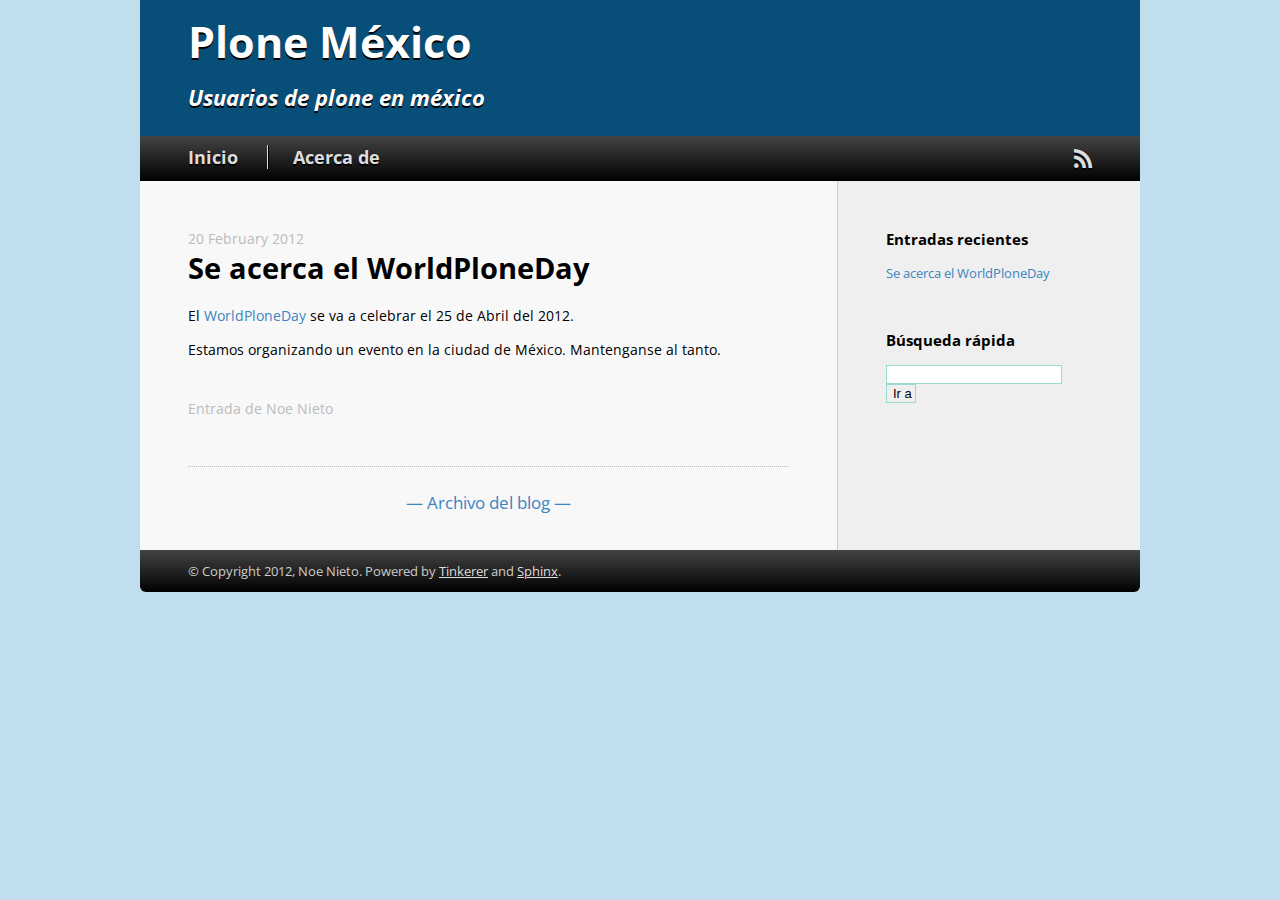
<file: blog/html/index.html>
<!DOCTYPE html PUBLIC "-//W3C//DTD XHTML 1.0 Transitional//EN"
  "http://www.w3.org/TR/xhtml1/DTD/xhtml1-transitional.dtd">


<html xmlns="http://www.w3.org/1999/xhtml">
  <head>
    <meta http-equiv="Content-Type" content="text/html; charset=utf-8" />
    
    <title>Inicio &mdash; Plone México</title>
    
    <link rel="stylesheet" href="_static/modern.css" type="text/css" />
    <link rel="stylesheet" href="_static/pygments.css" type="text/css" />
    
    <script type="text/javascript">
      var DOCUMENTATION_OPTIONS = {
        URL_ROOT:    '',
        VERSION:     '0.3.1b',
        COLLAPSE_INDEX: false,
        FILE_SUFFIX: '.html',
        HAS_SOURCE:  true
      };
    </script>
    <script type="text/javascript" src="_static/jquery.js"></script>
    <script type="text/javascript" src="_static/underscore.js"></script>
    <script type="text/javascript" src="_static/doctools.js"></script>
    <script type="text/javascript" src="_static/translations.js"></script>
    <link rel="shortcut icon" href="_static/favicon.ico"/>
    
    <link rel="top" title="Plone México" href="#" />
    <link rel="alternate" type="application/rss+xml" title="RSS" href="rss.html">
     

    
    <script type="text/javascript">
        $(document).ready(function() {
            var bodywrapper = document.getElementsByClassName("documentwrapper")[0];
            var sidebar = document.getElementsByClassName("sphinxsidebar")[0];

            if (sidebar.offsetHeight > bodywrapper.offsetHeight)
            {
                bodywrapper.style.minHeight = sidebar.offsetHeight + "px";
            }
        });
    </script>

  </head>
  <body>
    
    <div class="header">
        <h1 class="heading">
            <a href="#">
                <span>Plone México</span>
            </a>
        </h1>
        <h2 class="tagline">Usuarios de plone en méxico</h2>
    </div>
    <div class="page_nav">
        <ul>
            
            <li>
                <a href="#">Inicio</a>
            </li>
            
            <li>
                <a href="pages/acerca_de.html">Acerca de</a>
            </li>
            
            <li class="right">
                
    <a href="rss.html" title="Subscribe via RSS">
        <div class="rss"><span class="webfont">B</span>
            
        </div>
    </a>
            </li>
        </ul>
    </div>
    <div class="clearer"></div>
      <div class="sphinxsidebar">
        <div class="sphinxsidebarwrapper">

<div class="widget">
    <h3>Entradas recientes</h3>
    <ul>
        <li>
            <a href="2012/02/20/se_acerca_el_worldploneday.html">Se acerca el WorldPloneDay</a>
        </li>
    </ul>
</div>

<div id="searchbox" style="display: none">
  <h3>Búsqueda rápida</h3>
    <form class="search" action="search.html" method="get">
      <input type="text" name="q" />
      <input type="submit" value="Ir a" />
      <input type="hidden" name="check_keywords" value="yes" />
      <input type="hidden" name="area" value="default" />
    </form>
    <p class="searchtip" style="font-size: 90%">
    Enter search terms or a module, class or function name.
    </p>
</div>
<script type="text/javascript">$('#searchbox').show(0);</script>
        </div>
      </div>

    <div class="document">
      <div class="documentwrapper">
        <div class="bodywrapper">
          <div class="body">
            
    
        
        <div class="timestamp postmeta">
            <span>20 February 2012</span> 
        </div>
        <?xml version="1.0" ?><div class="section" id="se-acerca-el-worldploneday">
<a href="2012/02/20/se_acerca_el_worldploneday.html"><h1>Se acerca el WorldPloneDay</h1></a>
<p>El <a class="reference external" href="http://plone.org/events/wpd/world-plone-day-april-25th-2012">WorldPloneDay</a>
se va a celebrar el 25 de Abril del 2012.</p>
<p>Estamos organizando un evento en la ciudad de México. Mantenganse al tanto.</p>
</div>
        
    <div class="postmeta">
        
        <div class="author">
            <span>Entrada de Noe Nieto</span>
        </div>
        
        
        
    </div>
    
    <div class="archive_link">
        <a href="archive.html"> &mdash; Archivo del blog &mdash; </a>
    </div>

          </div>
        </div>
      </div>
      <div class="clearer"></div>
    </div>
    <div class="footer">
        &copy; Copyright 2012, Noe Nieto.
        Powered by <a href="http://www.tinkerer.me/">Tinkerer</a> and <a href="http://sphinx.pocoo.org/">Sphinx</a>.

    
    </div>
  </body>
</html>
</file>
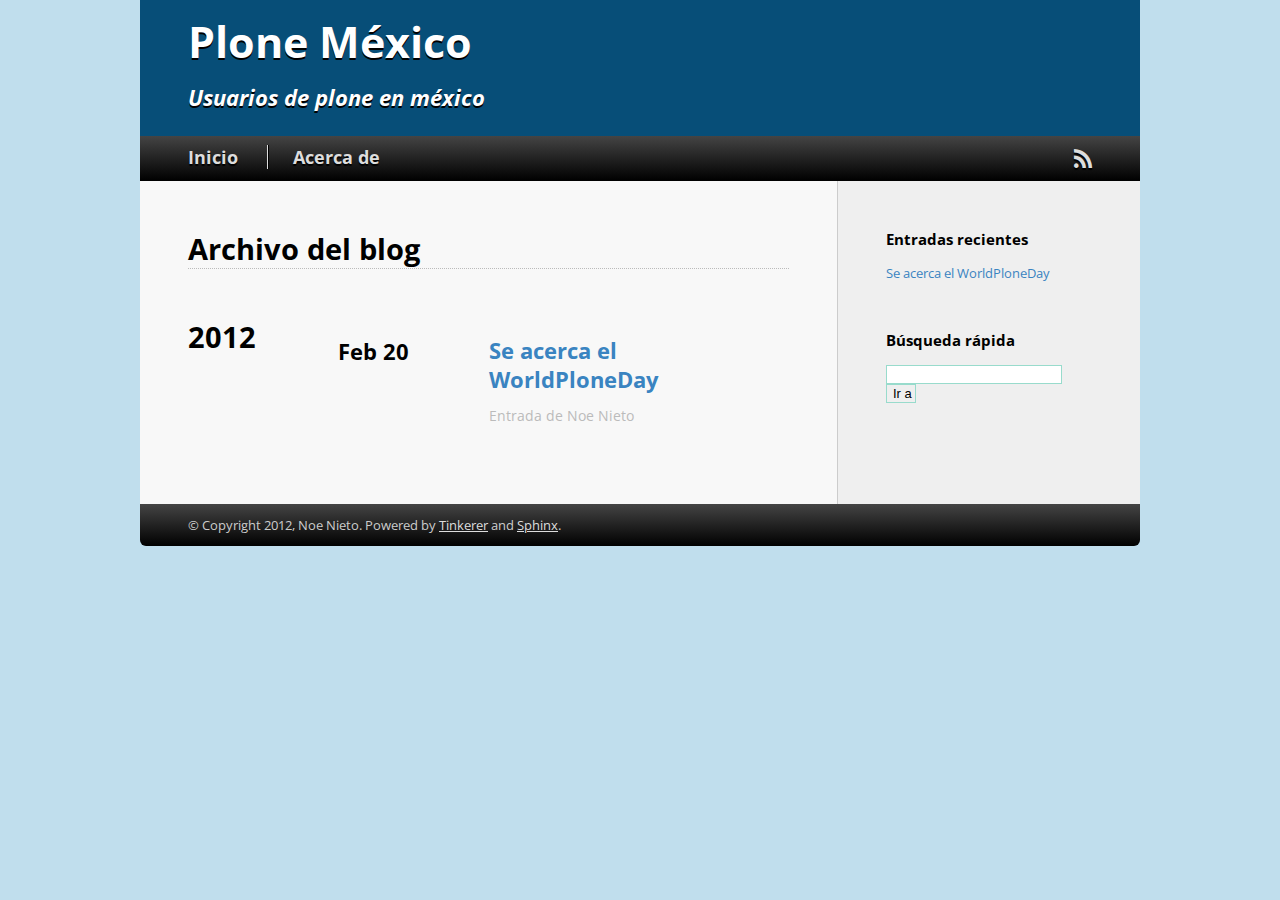
<file: blog/html/archive.html>
<!DOCTYPE html PUBLIC "-//W3C//DTD XHTML 1.0 Transitional//EN"
  "http://www.w3.org/TR/xhtml1/DTD/xhtml1-transitional.dtd">


<html xmlns="http://www.w3.org/1999/xhtml">
  <head>
    <meta http-equiv="Content-Type" content="text/html; charset=utf-8" />
    
    <title>Archivo del blog &mdash; Plone México</title>
    
    <link rel="stylesheet" href="_static/modern.css" type="text/css" />
    <link rel="stylesheet" href="_static/pygments.css" type="text/css" />
    
    <script type="text/javascript">
      var DOCUMENTATION_OPTIONS = {
        URL_ROOT:    '',
        VERSION:     '0.3.1b',
        COLLAPSE_INDEX: false,
        FILE_SUFFIX: '.html',
        HAS_SOURCE:  true
      };
    </script>
    <script type="text/javascript" src="_static/jquery.js"></script>
    <script type="text/javascript" src="_static/underscore.js"></script>
    <script type="text/javascript" src="_static/doctools.js"></script>
    <script type="text/javascript" src="_static/translations.js"></script>
    <link rel="shortcut icon" href="_static/favicon.ico"/>
    
    <link rel="top" title="Plone México" href="index.html" />
    <link rel="alternate" type="application/rss+xml" title="RSS" href="rss.html">
     

    
    <script type="text/javascript">
        $(document).ready(function() {
            var bodywrapper = document.getElementsByClassName("documentwrapper")[0];
            var sidebar = document.getElementsByClassName("sphinxsidebar")[0];

            if (sidebar.offsetHeight > bodywrapper.offsetHeight)
            {
                bodywrapper.style.minHeight = sidebar.offsetHeight + "px";
            }
        });
    </script>

  </head>
  <body>
    
    <div class="header">
        <h1 class="heading">
            <a href="index.html">
                <span>Plone México</span>
            </a>
        </h1>
        <h2 class="tagline">Usuarios de plone en méxico</h2>
    </div>
    <div class="page_nav">
        <ul>
            
            <li>
                <a href="index.html">Inicio</a>
            </li>
            
            <li>
                <a href="pages/acerca_de.html">Acerca de</a>
            </li>
            
            <li class="right">
                
    <a href="rss.html" title="Subscribe via RSS">
        <div class="rss"><span class="webfont">B</span>
            
        </div>
    </a>
            </li>
        </ul>
    </div>
    <div class="clearer"></div>
      <div class="sphinxsidebar">
        <div class="sphinxsidebarwrapper">

<div class="widget">
    <h3>Entradas recientes</h3>
    <ul>
        <li>
            <a href="2012/02/20/se_acerca_el_worldploneday.html">Se acerca el WorldPloneDay</a>
        </li>
    </ul>
</div>

<div id="searchbox" style="display: none">
  <h3>Búsqueda rápida</h3>
    <form class="search" action="search.html" method="get">
      <input type="text" name="q" />
      <input type="submit" value="Ir a" />
      <input type="hidden" name="check_keywords" value="yes" />
      <input type="hidden" name="area" value="default" />
    </form>
    <p class="searchtip" style="font-size: 90%">
    Enter search terms or a module, class or function name.
    </p>
</div>
<script type="text/javascript">$('#searchbox').show(0);</script>
        </div>
      </div>

    <div class="document">
      <div class="documentwrapper">
        <div class="bodywrapper">
          <div class="body">
            
    <div class="archive">
        <h1>Archivo del blog</h1>
        <div class="year">
            <h1>2012</h1>
            <ul>
                <li>
                    
        <div class="timestamp postmeta">
            <span><span class="month">Feb</span> <span class="day">20</span></span> 
        </div>
                    <h2><a href="2012/02/20/se_acerca_el_worldploneday.html">Se acerca el WorldPloneDay</a></h2>
                    
    <div class="postmeta">
        
        <div class="author">
            <span>Entrada de Noe Nieto</span>
        </div>
        
        
        
    </div>
                </li>
            </ul>
        </div>
    </div>

          </div>
        </div>
      </div>
      <div class="clearer"></div>
    </div>
    <div class="footer">
        &copy; Copyright 2012, Noe Nieto.
        Powered by <a href="http://www.tinkerer.me/">Tinkerer</a> and <a href="http://sphinx.pocoo.org/">Sphinx</a>.

    
    </div>
  </body>
</html>
</file>
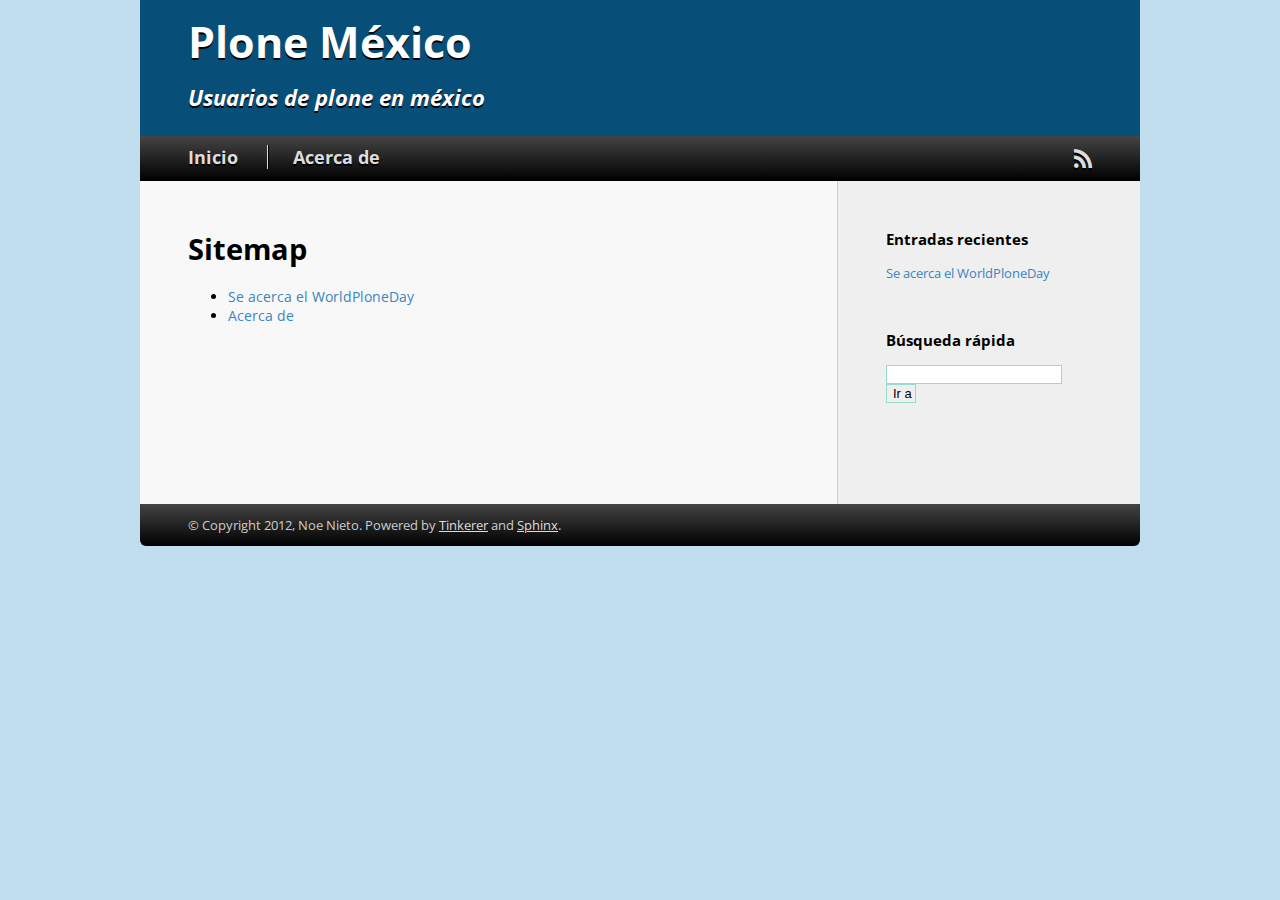
<file: blog/html/master.html>
<!DOCTYPE html PUBLIC "-//W3C//DTD XHTML 1.0 Transitional//EN"
  "http://www.w3.org/TR/xhtml1/DTD/xhtml1-transitional.dtd">


<html xmlns="http://www.w3.org/1999/xhtml">
  <head>
    <meta http-equiv="Content-Type" content="text/html; charset=utf-8" />
    
    <title>Sitemap &mdash; Plone México</title>
    
    <link rel="stylesheet" href="_static/modern.css" type="text/css" />
    <link rel="stylesheet" href="_static/pygments.css" type="text/css" />
    
    <script type="text/javascript">
      var DOCUMENTATION_OPTIONS = {
        URL_ROOT:    '',
        VERSION:     '0.3.1b',
        COLLAPSE_INDEX: false,
        FILE_SUFFIX: '.html',
        HAS_SOURCE:  true
      };
    </script>
    <script type="text/javascript" src="_static/jquery.js"></script>
    <script type="text/javascript" src="_static/underscore.js"></script>
    <script type="text/javascript" src="_static/doctools.js"></script>
    <script type="text/javascript" src="_static/translations.js"></script>
    <link rel="shortcut icon" href="_static/favicon.ico"/>
    
    <link rel="top" title="Plone México" href="index.html" />
    <link rel="alternate" type="application/rss+xml" title="RSS" href="rss.html">
     

    
    <script type="text/javascript">
        $(document).ready(function() {
            var bodywrapper = document.getElementsByClassName("documentwrapper")[0];
            var sidebar = document.getElementsByClassName("sphinxsidebar")[0];

            if (sidebar.offsetHeight > bodywrapper.offsetHeight)
            {
                bodywrapper.style.minHeight = sidebar.offsetHeight + "px";
            }
        });
    </script>

  </head>
  <body>
    
    <div class="header">
        <h1 class="heading">
            <a href="index.html">
                <span>Plone México</span>
            </a>
        </h1>
        <h2 class="tagline">Usuarios de plone en méxico</h2>
    </div>
    <div class="page_nav">
        <ul>
            
            <li>
                <a href="index.html">Inicio</a>
            </li>
            
            <li>
                <a href="pages/acerca_de.html">Acerca de</a>
            </li>
            
            <li class="right">
                
    <a href="rss.html" title="Subscribe via RSS">
        <div class="rss"><span class="webfont">B</span>
            
        </div>
    </a>
            </li>
        </ul>
    </div>
    <div class="clearer"></div>
      <div class="sphinxsidebar">
        <div class="sphinxsidebarwrapper">

<div class="widget">
    <h3>Entradas recientes</h3>
    <ul>
        <li>
            <a href="2012/02/20/se_acerca_el_worldploneday.html">Se acerca el WorldPloneDay</a>
        </li>
    </ul>
</div>

<div id="searchbox" style="display: none">
  <h3>Búsqueda rápida</h3>
    <form class="search" action="search.html" method="get">
      <input type="text" name="q" />
      <input type="submit" value="Ir a" />
      <input type="hidden" name="check_keywords" value="yes" />
      <input type="hidden" name="area" value="default" />
    </form>
    <p class="searchtip" style="font-size: 90%">
    Enter search terms or a module, class or function name.
    </p>
</div>
<script type="text/javascript">$('#searchbox').show(0);</script>
        </div>
      </div>

    <div class="document">
      <div class="documentwrapper">
        <div class="bodywrapper">
          <div class="body">
            
    
    
    <div class="section" id="sitemap">
<h1>Sitemap</h1>
<div class="toctree-wrapper compound">
<ul>
<li class="toctree-l1"><a class="reference internal" href="2012/02/20/se_acerca_el_worldploneday.html">Se acerca el WorldPloneDay</a></li>
<li class="toctree-l1"><a class="reference internal" href="pages/acerca_de.html">Acerca de</a></li>
</ul>
</div>
</div>

    
    <div class="postmeta">
        
        
        
        
    </div>
    

          </div>
        </div>
      </div>
      <div class="clearer"></div>
    </div>
    <div class="footer">
        &copy; Copyright 2012, Noe Nieto.
        Powered by <a href="http://www.tinkerer.me/">Tinkerer</a> and <a href="http://sphinx.pocoo.org/">Sphinx</a>.

    
    </div>
  </body>
</html>
</file>
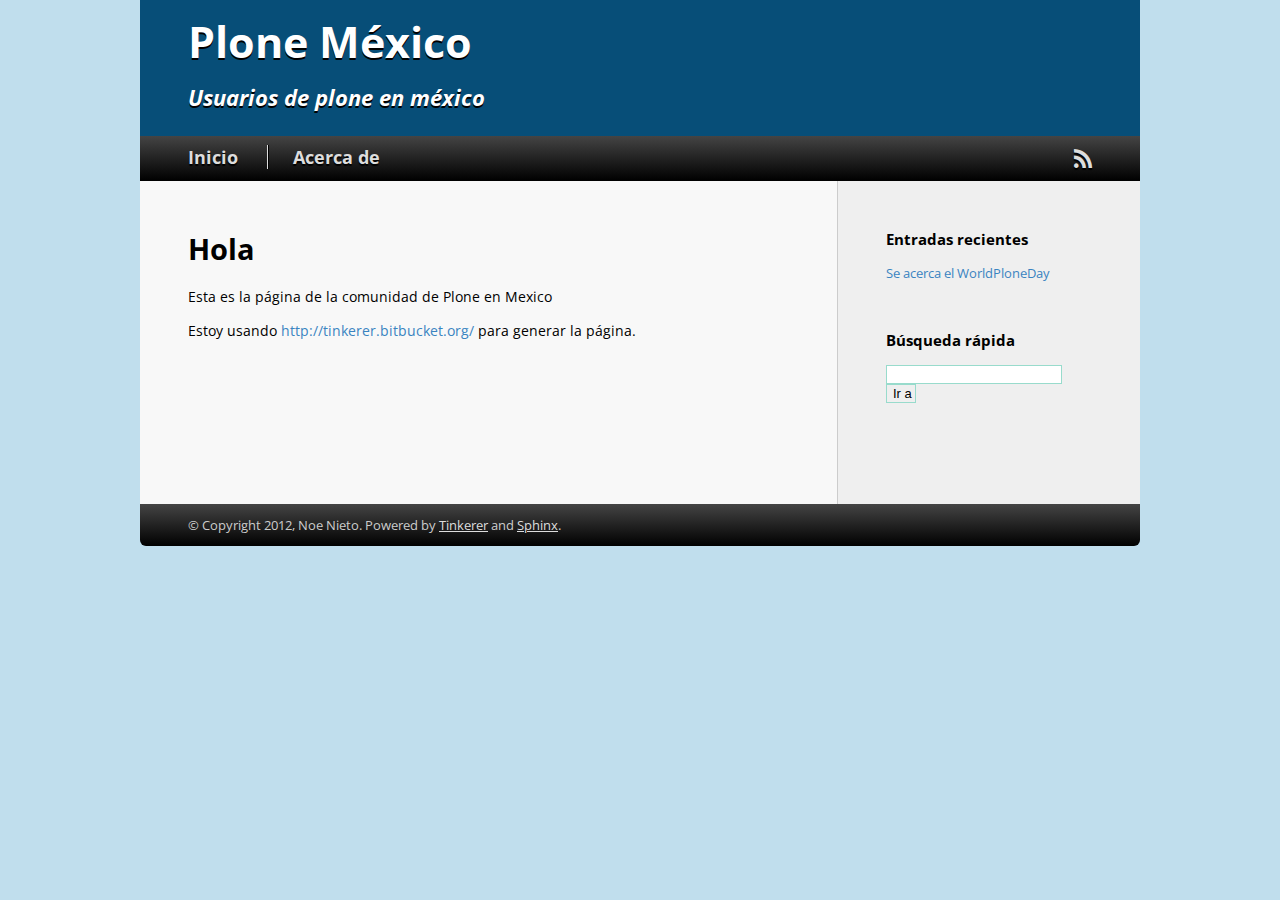
<file: blog/html/README.html>
<!DOCTYPE html PUBLIC "-//W3C//DTD XHTML 1.0 Transitional//EN"
  "http://www.w3.org/TR/xhtml1/DTD/xhtml1-transitional.dtd">


<html xmlns="http://www.w3.org/1999/xhtml">
  <head>
    <meta http-equiv="Content-Type" content="text/html; charset=utf-8" />
    
    <title>Hola &mdash; Plone México</title>
    
    <link rel="stylesheet" href="_static/modern.css" type="text/css" />
    <link rel="stylesheet" href="_static/pygments.css" type="text/css" />
    
    <script type="text/javascript">
      var DOCUMENTATION_OPTIONS = {
        URL_ROOT:    '',
        VERSION:     '0.3.1b',
        COLLAPSE_INDEX: false,
        FILE_SUFFIX: '.html',
        HAS_SOURCE:  true
      };
    </script>
    <script type="text/javascript" src="_static/jquery.js"></script>
    <script type="text/javascript" src="_static/underscore.js"></script>
    <script type="text/javascript" src="_static/doctools.js"></script>
    <script type="text/javascript" src="_static/translations.js"></script>
    <link rel="shortcut icon" href="_static/favicon.ico"/>
    
    <link rel="top" title="Plone México" href="index.html" />
    <link rel="alternate" type="application/rss+xml" title="RSS" href="rss.html">
     

    
    <script type="text/javascript">
        $(document).ready(function() {
            var bodywrapper = document.getElementsByClassName("documentwrapper")[0];
            var sidebar = document.getElementsByClassName("sphinxsidebar")[0];

            if (sidebar.offsetHeight > bodywrapper.offsetHeight)
            {
                bodywrapper.style.minHeight = sidebar.offsetHeight + "px";
            }
        });
    </script>

  </head>
  <body>
    
    <div class="header">
        <h1 class="heading">
            <a href="index.html">
                <span>Plone México</span>
            </a>
        </h1>
        <h2 class="tagline">Usuarios de plone en méxico</h2>
    </div>
    <div class="page_nav">
        <ul>
            
            <li>
                <a href="index.html">Inicio</a>
            </li>
            
            <li>
                <a href="pages/acerca_de.html">Acerca de</a>
            </li>
            
            <li class="right">
                
    <a href="rss.html" title="Subscribe via RSS">
        <div class="rss"><span class="webfont">B</span>
            
        </div>
    </a>
            </li>
        </ul>
    </div>
    <div class="clearer"></div>
      <div class="sphinxsidebar">
        <div class="sphinxsidebarwrapper">

<div class="widget">
    <h3>Entradas recientes</h3>
    <ul>
        <li>
            <a href="2012/02/20/se_acerca_el_worldploneday.html">Se acerca el WorldPloneDay</a>
        </li>
    </ul>
</div>

<div id="searchbox" style="display: none">
  <h3>Búsqueda rápida</h3>
    <form class="search" action="search.html" method="get">
      <input type="text" name="q" />
      <input type="submit" value="Ir a" />
      <input type="hidden" name="check_keywords" value="yes" />
      <input type="hidden" name="area" value="default" />
    </form>
    <p class="searchtip" style="font-size: 90%">
    Enter search terms or a module, class or function name.
    </p>
</div>
<script type="text/javascript">$('#searchbox').show(0);</script>
        </div>
      </div>

    <div class="document">
      <div class="documentwrapper">
        <div class="bodywrapper">
          <div class="body">
            
    
    
    <div class="section" id="hola">
<h1>Hola</h1>
<p>Esta es la página de la comunidad de Plone en Mexico</p>
<p>Estoy usando <a class="reference external" href="http://tinkerer.bitbucket.org/">http://tinkerer.bitbucket.org/</a> para generar la página.</p>
</div>

    
    <div class="postmeta">
        
        
        
        
    </div>
    

          </div>
        </div>
      </div>
      <div class="clearer"></div>
    </div>
    <div class="footer">
        &copy; Copyright 2012, Noe Nieto.
        Powered by <a href="http://www.tinkerer.me/">Tinkerer</a> and <a href="http://sphinx.pocoo.org/">Sphinx</a>.

    
    </div>
  </body>
</html>
</file>
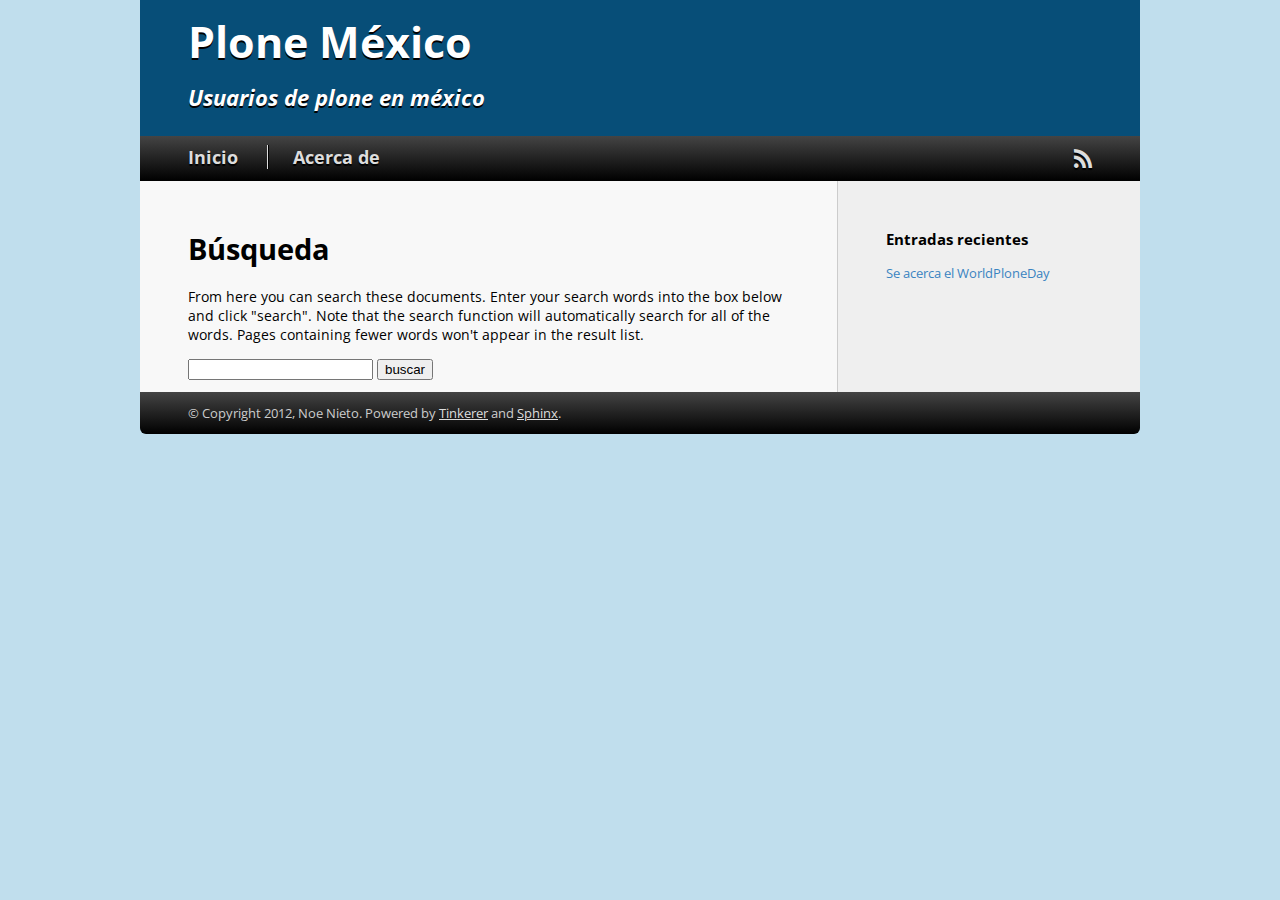
<file: blog/html/search.html>
<!DOCTYPE html PUBLIC "-//W3C//DTD XHTML 1.0 Transitional//EN"
  "http://www.w3.org/TR/xhtml1/DTD/xhtml1-transitional.dtd">


<html xmlns="http://www.w3.org/1999/xhtml">
  <head>
    <meta http-equiv="Content-Type" content="text/html; charset=utf-8" />
    
    <title>Búsqueda &mdash; Plone México</title>
    
    <link rel="stylesheet" href="_static/modern.css" type="text/css" />
    <link rel="stylesheet" href="_static/pygments.css" type="text/css" />
    
    <script type="text/javascript">
      var DOCUMENTATION_OPTIONS = {
        URL_ROOT:    '',
        VERSION:     '0.3.1b',
        COLLAPSE_INDEX: false,
        FILE_SUFFIX: '.html',
        HAS_SOURCE:  true
      };
    </script>
    <script type="text/javascript" src="_static/jquery.js"></script>
    <script type="text/javascript" src="_static/underscore.js"></script>
    <script type="text/javascript" src="_static/doctools.js"></script>
    <script type="text/javascript" src="_static/translations.js"></script>
    <script type="text/javascript" src="_static/searchtools.js"></script>
    <link rel="shortcut icon" href="_static/favicon.ico"/>
    
    <link rel="top" title="Plone México" href="index.html" />
    <link rel="alternate" type="application/rss+xml" title="RSS" href="rss.html">
  <script type="text/javascript">
    jQuery(function() { Search.loadIndex("searchindex.js"); });
  </script>
  
     

    
    <script type="text/javascript">
        $(document).ready(function() {
            var bodywrapper = document.getElementsByClassName("documentwrapper")[0];
            var sidebar = document.getElementsByClassName("sphinxsidebar")[0];

            if (sidebar.offsetHeight > bodywrapper.offsetHeight)
            {
                bodywrapper.style.minHeight = sidebar.offsetHeight + "px";
            }
        });
    </script>


  </head>
  <body>
    
    <div class="header">
        <h1 class="heading">
            <a href="index.html">
                <span>Plone México</span>
            </a>
        </h1>
        <h2 class="tagline">Usuarios de plone en méxico</h2>
    </div>
    <div class="page_nav">
        <ul>
            
            <li>
                <a href="index.html">Inicio</a>
            </li>
            
            <li>
                <a href="pages/acerca_de.html">Acerca de</a>
            </li>
            
            <li class="right">
                
    <a href="rss.html" title="Subscribe via RSS">
        <div class="rss"><span class="webfont">B</span>
            
        </div>
    </a>
            </li>
        </ul>
    </div>
    <div class="clearer"></div>
      <div class="sphinxsidebar">
        <div class="sphinxsidebarwrapper">

<div class="widget">
    <h3>Entradas recientes</h3>
    <ul>
        <li>
            <a href="2012/02/20/se_acerca_el_worldploneday.html">Se acerca el WorldPloneDay</a>
        </li>
    </ul>
</div>

        </div>
      </div>

    <div class="document">
      <div class="documentwrapper">
        <div class="bodywrapper">
          <div class="body">
            
  <h1 id="search-documentation">Búsqueda</h1>
  <div id="fallback" class="admonition warning">
  <script type="text/javascript">$('#fallback').hide();</script>
  <p>
    Please activate JavaScript to enable the search
    functionality.
  </p>
  </div>
  <p>
    From here you can search these documents. Enter your search
    words into the box below and click "search". Note that the search
    function will automatically search for all of the words. Pages
    containing fewer words won't appear in the result list.
  </p>
  <form action="" method="get">
    <input type="text" name="q" value="" />
    <input type="submit" value="buscar" />
    <span id="search-progress" style="padding-left: 10px"></span>
  </form>
  
  <div id="search-results">
  
  </div>

          </div>
        </div>
      </div>
      <div class="clearer"></div>
    </div>
    <div class="footer">
        &copy; Copyright 2012, Noe Nieto.
        Powered by <a href="http://www.tinkerer.me/">Tinkerer</a> and <a href="http://sphinx.pocoo.org/">Sphinx</a>.

    
    </div>
  </body>
</html>
</file>
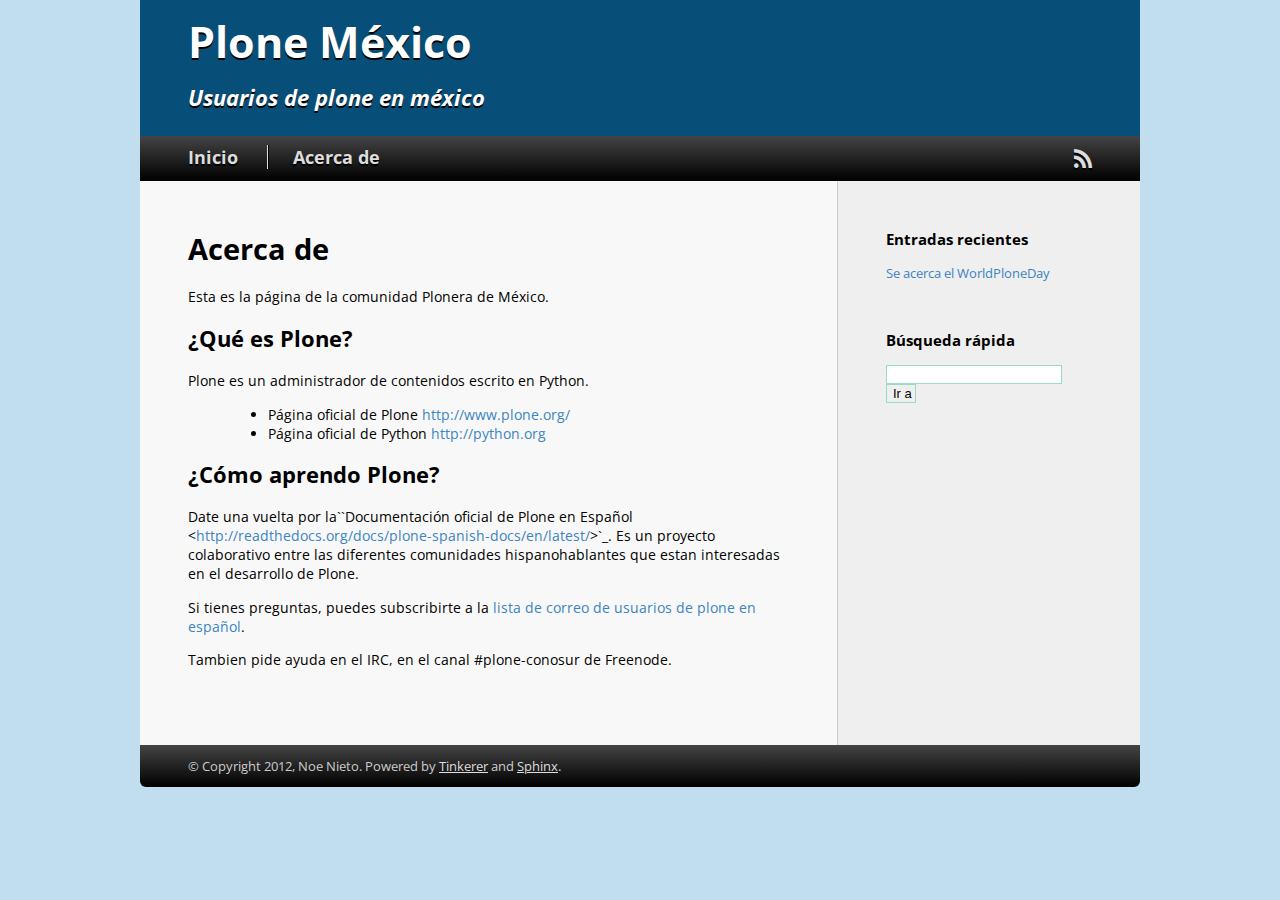
<file: blog/html/pages/acerca_de.html>
<!DOCTYPE html PUBLIC "-//W3C//DTD XHTML 1.0 Transitional//EN"
  "http://www.w3.org/TR/xhtml1/DTD/xhtml1-transitional.dtd">


<html xmlns="http://www.w3.org/1999/xhtml">
  <head>
    <meta http-equiv="Content-Type" content="text/html; charset=utf-8" />
    
    <title>Acerca de &mdash; Plone México</title>
    
    <link rel="stylesheet" href="../_static/modern.css" type="text/css" />
    <link rel="stylesheet" href="../_static/pygments.css" type="text/css" />
    
    <script type="text/javascript">
      var DOCUMENTATION_OPTIONS = {
        URL_ROOT:    '../',
        VERSION:     '0.3.1b',
        COLLAPSE_INDEX: false,
        FILE_SUFFIX: '.html',
        HAS_SOURCE:  true
      };
    </script>
    <script type="text/javascript" src="../_static/jquery.js"></script>
    <script type="text/javascript" src="../_static/underscore.js"></script>
    <script type="text/javascript" src="../_static/doctools.js"></script>
    <script type="text/javascript" src="../_static/translations.js"></script>
    <link rel="shortcut icon" href="../_static/favicon.ico"/>
    
    <link rel="top" title="Plone México" href="../index.html" />
    <link rel="alternate" type="application/rss+xml" title="RSS" href="../rss.html">
     

    
    <script type="text/javascript">
        $(document).ready(function() {
            var bodywrapper = document.getElementsByClassName("documentwrapper")[0];
            var sidebar = document.getElementsByClassName("sphinxsidebar")[0];

            if (sidebar.offsetHeight > bodywrapper.offsetHeight)
            {
                bodywrapper.style.minHeight = sidebar.offsetHeight + "px";
            }
        });
    </script>

  </head>
  <body>
    
    <div class="header">
        <h1 class="heading">
            <a href="../index.html">
                <span>Plone México</span>
            </a>
        </h1>
        <h2 class="tagline">Usuarios de plone en méxico</h2>
    </div>
    <div class="page_nav">
        <ul>
            
            <li>
                <a href="../index.html">Inicio</a>
            </li>
            
            <li>
                <a href="#">Acerca de</a>
            </li>
            
            <li class="right">
                
    <a href="../rss.html" title="Subscribe via RSS">
        <div class="rss"><span class="webfont">B</span>
            
        </div>
    </a>
            </li>
        </ul>
    </div>
    <div class="clearer"></div>
      <div class="sphinxsidebar">
        <div class="sphinxsidebarwrapper">

<div class="widget">
    <h3>Entradas recientes</h3>
    <ul>
        <li>
            <a href="../2012/02/20/se_acerca_el_worldploneday.html">Se acerca el WorldPloneDay</a>
        </li>
    </ul>
</div>

<div id="searchbox" style="display: none">
  <h3>Búsqueda rápida</h3>
    <form class="search" action="../search.html" method="get">
      <input type="text" name="q" />
      <input type="submit" value="Ir a" />
      <input type="hidden" name="check_keywords" value="yes" />
      <input type="hidden" name="area" value="default" />
    </form>
    <p class="searchtip" style="font-size: 90%">
    Enter search terms or a module, class or function name.
    </p>
</div>
<script type="text/javascript">$('#searchbox').show(0);</script>
        </div>
      </div>

    <div class="document">
      <div class="documentwrapper">
        <div class="bodywrapper">
          <div class="body">
            
    
    
    <div class="section" id="acerca-de">
<h1>Acerca de</h1>
<p>Esta es la página de la comunidad Plonera de México.</p>
<div class="section" id="que-es-plone">
<h2>¿Qué es Plone?</h2>
<p>Plone es un administrador de contenidos escrito en Python.</p>
<blockquote>
<div><ul class="simple">
<li>Página oficial de Plone <a class="reference external" href="http://www.plone.org/">http://www.plone.org/</a></li>
<li>Página oficial de Python <a class="reference external" href="http://python.org">http://python.org</a></li>
</ul>
</div></blockquote>
</div>
<div class="section" id="como-aprendo-plone">
<h2>¿Cómo aprendo Plone?</h2>
<p>Date una vuelta por la``Documentación oficial de Plone en Español
&lt;<a class="reference external" href="http://readthedocs.org/docs/plone-spanish-docs/en/latest/">http://readthedocs.org/docs/plone-spanish-docs/en/latest/</a>&gt;`_. Es un proyecto
colaborativo entre las diferentes comunidades hispanohablantes que estan
interesadas en el desarrollo de Plone.</p>
<p>Si tienes preguntas, puedes subscribirte a la <a class="reference external" href="http://plone.org/countries/conosur/noticias/presentando-la-lista-usuarios-plone">lista de correo de usuarios de
plone en español</a>.</p>
<p>Tambien pide ayuda en el IRC, en el canal #plone-conosur de Freenode.</p>
</div>
</div>

    
    <div class="postmeta">
        
        
        
        
    </div>
    

          </div>
        </div>
      </div>
      <div class="clearer"></div>
    </div>
    <div class="footer">
        &copy; Copyright 2012, Noe Nieto.
        Powered by <a href="http://www.tinkerer.me/">Tinkerer</a> and <a href="http://sphinx.pocoo.org/">Sphinx</a>.

    
    </div>
  </body>
</html>
</file>
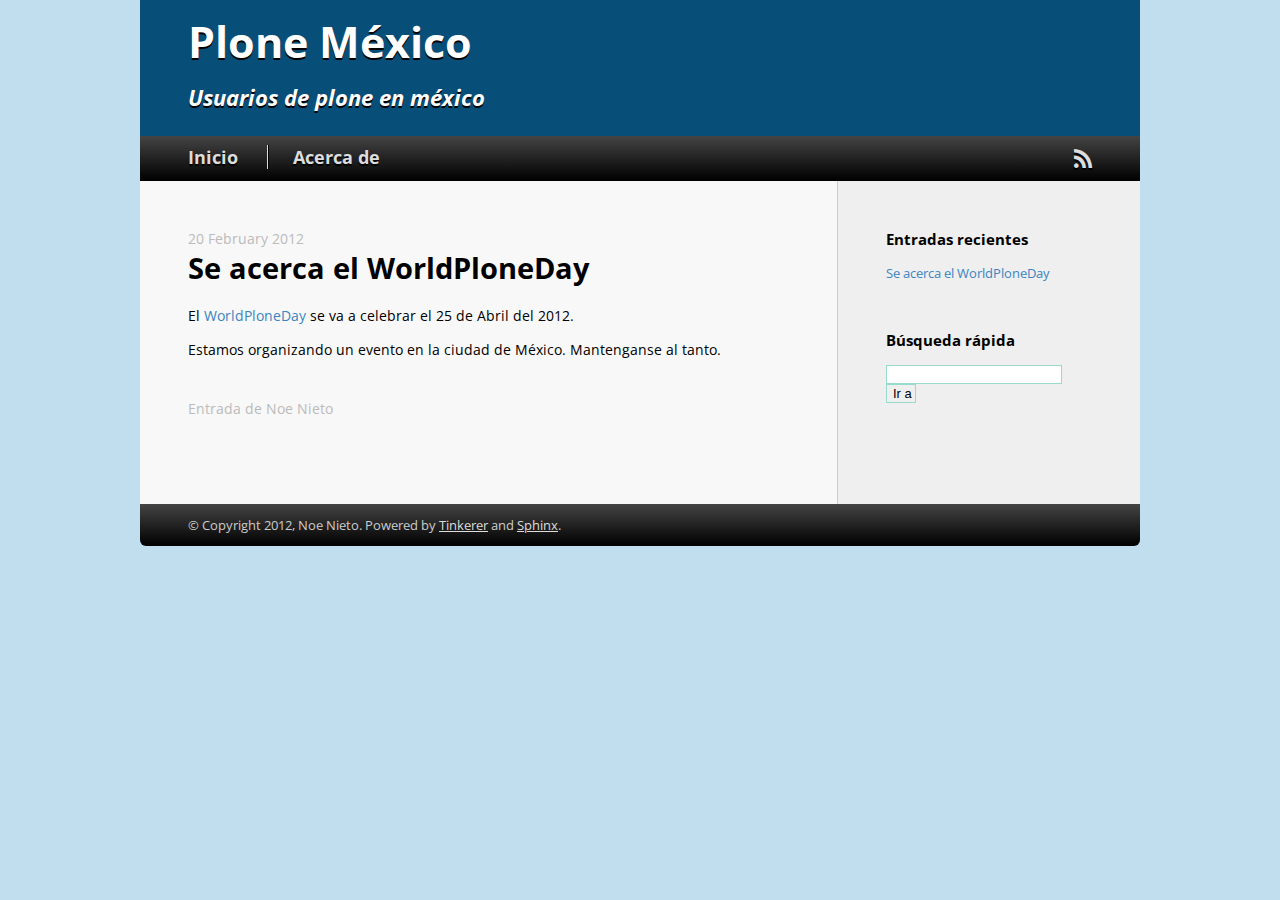
<file: blog/html/2012/02/20/se_acerca_el_worldploneday.html>
<!DOCTYPE html PUBLIC "-//W3C//DTD XHTML 1.0 Transitional//EN"
  "http://www.w3.org/TR/xhtml1/DTD/xhtml1-transitional.dtd">


<html xmlns="http://www.w3.org/1999/xhtml">
  <head>
    <meta http-equiv="Content-Type" content="text/html; charset=utf-8" />
    
    <title>Se acerca el WorldPloneDay &mdash; Plone México</title>
    
    <link rel="stylesheet" href="../../../_static/modern.css" type="text/css" />
    <link rel="stylesheet" href="../../../_static/pygments.css" type="text/css" />
    
    <script type="text/javascript">
      var DOCUMENTATION_OPTIONS = {
        URL_ROOT:    '../../../',
        VERSION:     '0.3.1b',
        COLLAPSE_INDEX: false,
        FILE_SUFFIX: '.html',
        HAS_SOURCE:  true
      };
    </script>
    <script type="text/javascript" src="../../../_static/jquery.js"></script>
    <script type="text/javascript" src="../../../_static/underscore.js"></script>
    <script type="text/javascript" src="../../../_static/doctools.js"></script>
    <script type="text/javascript" src="../../../_static/translations.js"></script>
    <link rel="shortcut icon" href="../../../_static/favicon.ico"/>
    
    <link rel="top" title="Plone México" href="../../../index.html" />
    <link rel="alternate" type="application/rss+xml" title="RSS" href="../../../rss.html">
     

    
    <script type="text/javascript">
        $(document).ready(function() {
            var bodywrapper = document.getElementsByClassName("documentwrapper")[0];
            var sidebar = document.getElementsByClassName("sphinxsidebar")[0];

            if (sidebar.offsetHeight > bodywrapper.offsetHeight)
            {
                bodywrapper.style.minHeight = sidebar.offsetHeight + "px";
            }
        });
    </script>

  </head>
  <body>
    
    <div class="header">
        <h1 class="heading">
            <a href="../../../index.html">
                <span>Plone México</span>
            </a>
        </h1>
        <h2 class="tagline">Usuarios de plone en méxico</h2>
    </div>
    <div class="page_nav">
        <ul>
            
            <li>
                <a href="../../../index.html">Inicio</a>
            </li>
            
            <li>
                <a href="../../../pages/acerca_de.html">Acerca de</a>
            </li>
            
            <li class="right">
                
    <a href="../../../rss.html" title="Subscribe via RSS">
        <div class="rss"><span class="webfont">B</span>
            
        </div>
    </a>
            </li>
        </ul>
    </div>
    <div class="clearer"></div>
      <div class="sphinxsidebar">
        <div class="sphinxsidebarwrapper">

<div class="widget">
    <h3>Entradas recientes</h3>
    <ul>
        <li>
            <a href="#">Se acerca el WorldPloneDay</a>
        </li>
    </ul>
</div>

<div id="searchbox" style="display: none">
  <h3>Búsqueda rápida</h3>
    <form class="search" action="../../../search.html" method="get">
      <input type="text" name="q" />
      <input type="submit" value="Ir a" />
      <input type="hidden" name="check_keywords" value="yes" />
      <input type="hidden" name="area" value="default" />
    </form>
    <p class="searchtip" style="font-size: 90%">
    Enter search terms or a module, class or function name.
    </p>
</div>
<script type="text/javascript">$('#searchbox').show(0);</script>
        </div>
      </div>

    <div class="document">
      <div class="documentwrapper">
        <div class="bodywrapper">
          <div class="body">
            
    
    
        <div class="timestamp postmeta">
            <span>20 February 2012</span> 
        </div>
    <div class="section" id="se-acerca-el-worldploneday">
<h1>Se acerca el WorldPloneDay</h1>
<p>El <a class="reference external" href="http://plone.org/events/wpd/world-plone-day-april-25th-2012">WorldPloneDay</a>
se va a celebrar el 25 de Abril del 2012.</p>
<p>Estamos organizando un evento en la ciudad de México. Mantenganse al tanto.</p>
</div>

    
    <div class="postmeta">
        
        <div class="author">
            <span>Entrada de Noe Nieto</span>
        </div>
        
        
        
    </div>
    

          </div>
        </div>
      </div>
      <div class="clearer"></div>
    </div>
    <div class="footer">
        &copy; Copyright 2012, Noe Nieto.
        Powered by <a href="http://www.tinkerer.me/">Tinkerer</a> and <a href="http://sphinx.pocoo.org/">Sphinx</a>.

    
    </div>
  </body>
</html>
</file>
<file: blog/html/_static/modern.css>
/*
 * modern.css_t
 * ~~~~~~~~~~~~
 *
 * Stylesheet for modern theme.
 *
 * :copyright: Copyright 2011-2012 by Vlad Riscutia and contributors (see
 * CONTRIBUTORS file)
 * :license: FreeBSD, see LICENSE file
 */

@import url("basic.css");
@import url("tinkerbase.css");
@import url("http://fonts.googleapis.com/css?family=Open+Sans");

/* General style */
body {
    background-color: #c0deed;
    font-family: 'Open Sans', sans-serif;
    font-size: .9em;
    margin: auto;
    padding: 0;
}

a {
    -moz-transition: color 0.4s;
    -webkit-transition: color 0.4s;
    transition: color 0.4s;
    color: #3a84c1;
    text-decoration: none;
}

a h1 {
    color: black;
}

a:hover, a:hover h1 {
    text-decoration: underline;
}

/* Header */
div.header {
    background: #074e78;
    color: white;
    margin-bottom: 0;
    padding-bottom: 12px;
}

div.header h1 {
    font-size: 300%;
    margin: 0;
    padding: 12px 48px 0px 48px;
    text-shadow: 0px 2px 0px black;
}

div.header a {
    color: white;
    text-decoration: none;
}

div.header h2 {
    font-style: italic;
    padding: 12px 48px;
    margin: 0;
    text-shadow: 0px 2px 0px black;
}

/* Page navigation */
div.page_nav {
    background-color: black;
    background: -webkit-gradient(linear, left top, left bottom, from(#444), to(#000));
    background: -moz-linear-gradient(top, #444, #000);
    filter: progid:DXImageTransform.Microsoft.gradient(startColorstr='#444444', endColorstr='#000');
    font-size: 125%;
    font-weight: bold;
    height: 2.5em;
    line-height: 2.4em;
    width: 100%;
}

div.page_nav a {
    color: #dddddd;
    padding: 0 24px;
    text-decoration: none;
    text-shadow: 0px 2px 1px black;
}

div.page_nav a:hover {
    color: white;
}

div.page_nav ul {
    margin: 0;
    padding: 0 24px;
}

div.page_nav li {
    display: inline;
}

div.page_nav li + li {
    border-left: 1px solid #dddddd;
}

div.page_nav li + li a {
    border-left: 1px solid black;
}

div.page_nav li.right, div.page_nav li.right a {
    border: none;
}

/* Post navigation */
div.related {
    font-size: 100%;
}

/* Document */
div.document {
    background-color: #efefef;
}

div.documentwrapper {
    background-color: #f8f8f8;
    border-right: 1px solid #cccccc;
    padding-bottom: 12px;
    padding-top: 48px;
}

/* Content */
div.admonition {
    background: #efefef;
    margin-left: 48px;
    margin-right: 48px;
}

div.highlight {
    padding: 6px 12px;
}

tt.literal {
    background-color: #efefef;
}

/* Sidebar */
div.sphinxsidebar {
    margin-left: -100%;
    padding-top: 48px;
}

div.sphinxsidebar ul {
    padding-left: 0px;
}

/* Meta */
div.postmeta {
    color: #bbbbbb;
    margin-top: 40px;
}

div.timestamp {
    color: #bbbbbb;
    margin-top: 0;
    padding-bottom: 0;
}

/* Archive */
div.archive h1 {
    border-bottom: 1px dotted #bbbbbb;
    margin-bottom: 48px;
}

span.title_tag, span.title_category {
    font-style: italic;
}

div.year h1 {
    border: none;
    float: left;
    margin-right: -100%;
}

div.year ul {
    display: inline;
    list-style-type: none;
}

div.year div.postmeta {
    margin-left: 50%;
    margin-top: 12px;
}

div.year div.timestamp {
    color: black;
    float: left;
    font-size: 150%;
    line-height: 1.5em;
    margin-left: 25%;
    margin-top: 0;
    font-style: normal;
    font-weight: bold;
}

div.year h2 {
    margin-bottom: 0;
    margin-left: 50%;
    margin-top: 0;
}

/* Separators */
div.post_separator {
    width: 100%;
    border-top: 1px dotted #bbbbbb;
}

div.year_separator {
    width: 100%;
    border-top: 1px dotted #bbbbbb;
}

/* Archive */
div.archive_link {
    border-top: 1px dotted #bbbbbb;
    font-size: 120%;
    margin-top: 24px;
    padding: 24px 0;
    text-align: center;
}

/* Footer */
div.footer {
    background-color: black;
    background: -webkit-gradient(linear, left top, left bottom, from(#444), to(#000));
    background: -moz-linear-gradient(top, from(#444), to(#000));
    filter: progid:DXImageTransform.Microsoft.gradient(startColorstr='#444444', endColorstr='#000');
    -moz-border-radius-bottomleft: 6px;
    -moz-border-radius-bottomright: 6px;
    -webkit-border-bottom-left-radius: 6px;
    -webkit-border-bottom-right-radius: 6px;
    -o-border-bottom-left-radius: 6px;
    -o-border-bottom-right-radius: 6px;
    -ms-border-bottom-left-radius: 6px;
    -ms-border-bottom-right-radius: 6px;
    border-bottom-left-radius: 6px;
    border-bottom-right-radius: 6px;
    color: #cccccc;
    font-size: 90%;
    padding: 12px 48px;
}

div.footer a {
    color: #dddddd;
    text-decoration: underline;
}

div.footer a:hover {
    color: white;
}

/* Retina displays ========================================================= */
@media screen and (-webkit-min-device-pixel-ratio: 2)
{
    /* Body ---------------------------------------------------------------- */
    body {
        font-size: 200%;
    }
}
</file>
<file: blog/html/_static/pygments.css>
.highlight .hll { background-color: #404040 }
.highlight  { background: #202020; color: #d0d0d0 }
.highlight .c { color: #999999; font-style: italic } /* Comment */
.highlight .err { color: #a61717; background-color: #e3d2d2 } /* Error */
.highlight .g { color: #d0d0d0 } /* Generic */
.highlight .k { color: #6ab825; font-weight: bold } /* Keyword */
.highlight .l { color: #d0d0d0 } /* Literal */
.highlight .n { color: #d0d0d0 } /* Name */
.highlight .o { color: #d0d0d0 } /* Operator */
.highlight .x { color: #d0d0d0 } /* Other */
.highlight .p { color: #d0d0d0 } /* Punctuation */
.highlight .cm { color: #999999; font-style: italic } /* Comment.Multiline */
.highlight .cp { color: #cd2828; font-weight: bold } /* Comment.Preproc */
.highlight .c1 { color: #999999; font-style: italic } /* Comment.Single */
.highlight .cs { color: #e50808; font-weight: bold; background-color: #520000 } /* Comment.Special */
.highlight .gd { color: #d22323 } /* Generic.Deleted */
.highlight .ge { color: #d0d0d0; font-style: italic } /* Generic.Emph */
.highlight .gr { color: #d22323 } /* Generic.Error */
.highlight .gh { color: #ffffff; font-weight: bold } /* Generic.Heading */
.highlight .gi { color: #589819 } /* Generic.Inserted */
.highlight .go { color: #cccccc } /* Generic.Output */
.highlight .gp { color: #aaaaaa } /* Generic.Prompt */
.highlight .gs { color: #d0d0d0; font-weight: bold } /* Generic.Strong */
.highlight .gu { color: #ffffff; text-decoration: underline } /* Generic.Subheading */
.highlight .gt { color: #d22323 } /* Generic.Traceback */
.highlight .kc { color: #6ab825; font-weight: bold } /* Keyword.Constant */
.highlight .kd { color: #6ab825; font-weight: bold } /* Keyword.Declaration */
.highlight .kn { color: #6ab825; font-weight: bold } /* Keyword.Namespace */
.highlight .kp { color: #6ab825 } /* Keyword.Pseudo */
.highlight .kr { color: #6ab825; font-weight: bold } /* Keyword.Reserved */
.highlight .kt { color: #6ab825; font-weight: bold } /* Keyword.Type */
.highlight .ld { color: #d0d0d0 } /* Literal.Date */
.highlight .m { color: #3677a9 } /* Literal.Number */
.highlight .s { color: #ed9d13 } /* Literal.String */
.highlight .na { color: #bbbbbb } /* Name.Attribute */
.highlight .nb { color: #24909d } /* Name.Builtin */
.highlight .nc { color: #447fcf; text-decoration: underline } /* Name.Class */
.highlight .no { color: #40ffff } /* Name.Constant */
.highlight .nd { color: #ffa500 } /* Name.Decorator */
.highlight .ni { color: #d0d0d0 } /* Name.Entity */
.highlight .ne { color: #bbbbbb } /* Name.Exception */
.highlight .nf { color: #447fcf } /* Name.Function */
.highlight .nl { color: #d0d0d0 } /* Name.Label */
.highlight .nn { color: #447fcf; text-decoration: underline } /* Name.Namespace */
.highlight .nx { color: #d0d0d0 } /* Name.Other */
.highlight .py { color: #d0d0d0 } /* Name.Property */
.highlight .nt { color: #6ab825; font-weight: bold } /* Name.Tag */
.highlight .nv { color: #40ffff } /* Name.Variable */
.highlight .ow { color: #6ab825; font-weight: bold } /* Operator.Word */
.highlight .w { color: #666666 } /* Text.Whitespace */
.highlight .mf { color: #3677a9 } /* Literal.Number.Float */
.highlight .mh { color: #3677a9 } /* Literal.Number.Hex */
.highlight .mi { color: #3677a9 } /* Literal.Number.Integer */
.highlight .mo { color: #3677a9 } /* Literal.Number.Oct */
.highlight .sb { color: #ed9d13 } /* Literal.String.Backtick */
.highlight .sc { color: #ed9d13 } /* Literal.String.Char */
.highlight .sd { color: #ed9d13 } /* Literal.String.Doc */
.highlight .s2 { color: #ed9d13 } /* Literal.String.Double */
.highlight .se { color: #ed9d13 } /* Literal.String.Escape */
.highlight .sh { color: #ed9d13 } /* Literal.String.Heredoc */
.highlight .si { color: #ed9d13 } /* Literal.String.Interpol */
.highlight .sx { color: #ffa500 } /* Literal.String.Other */
.highlight .sr { color: #ed9d13 } /* Literal.String.Regex */
.highlight .s1 { color: #ed9d13 } /* Literal.String.Single */
.highlight .ss { color: #ed9d13 } /* Literal.String.Symbol */
.highlight .bp { color: #24909d } /* Name.Builtin.Pseudo */
.highlight .vc { color: #40ffff } /* Name.Variable.Class */
.highlight .vg { color: #40ffff } /* Name.Variable.Global */
.highlight .vi { color: #40ffff } /* Name.Variable.Instance */
.highlight .il { color: #3677a9 } /* Literal.Number.Integer.Long */
</file>
